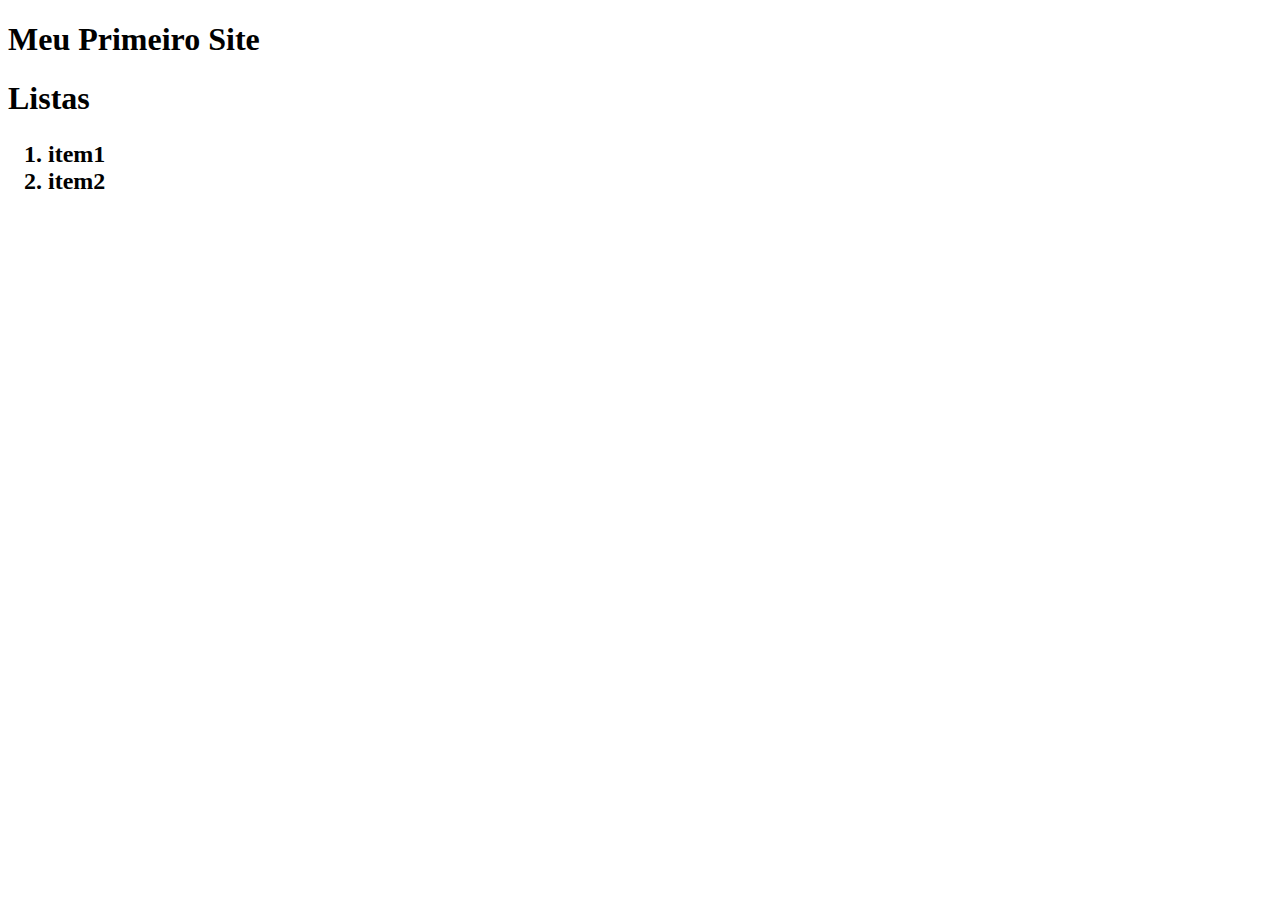
<file: AulaADS/index.html>
<!DOCTYPE html>
<html lang="pt-br">
<head>
    <meta charset="UTF-8">
    <meta name="viewport" content="width=device-width, initial-scale=1.0">
    <link rel="shortcut icon" href="icon-html.ico" type="image/x-icon">
    <title>Aula ADS</title>
</head>
<body>
    <h1>Meu Primeiro Site</h1>
    <h1>Listas</h1>
    <h2>
        <ol>
            <li>item1</li>
            <li>item2</li>
    </ol>
    </h2>
</body>
</html>
</file>
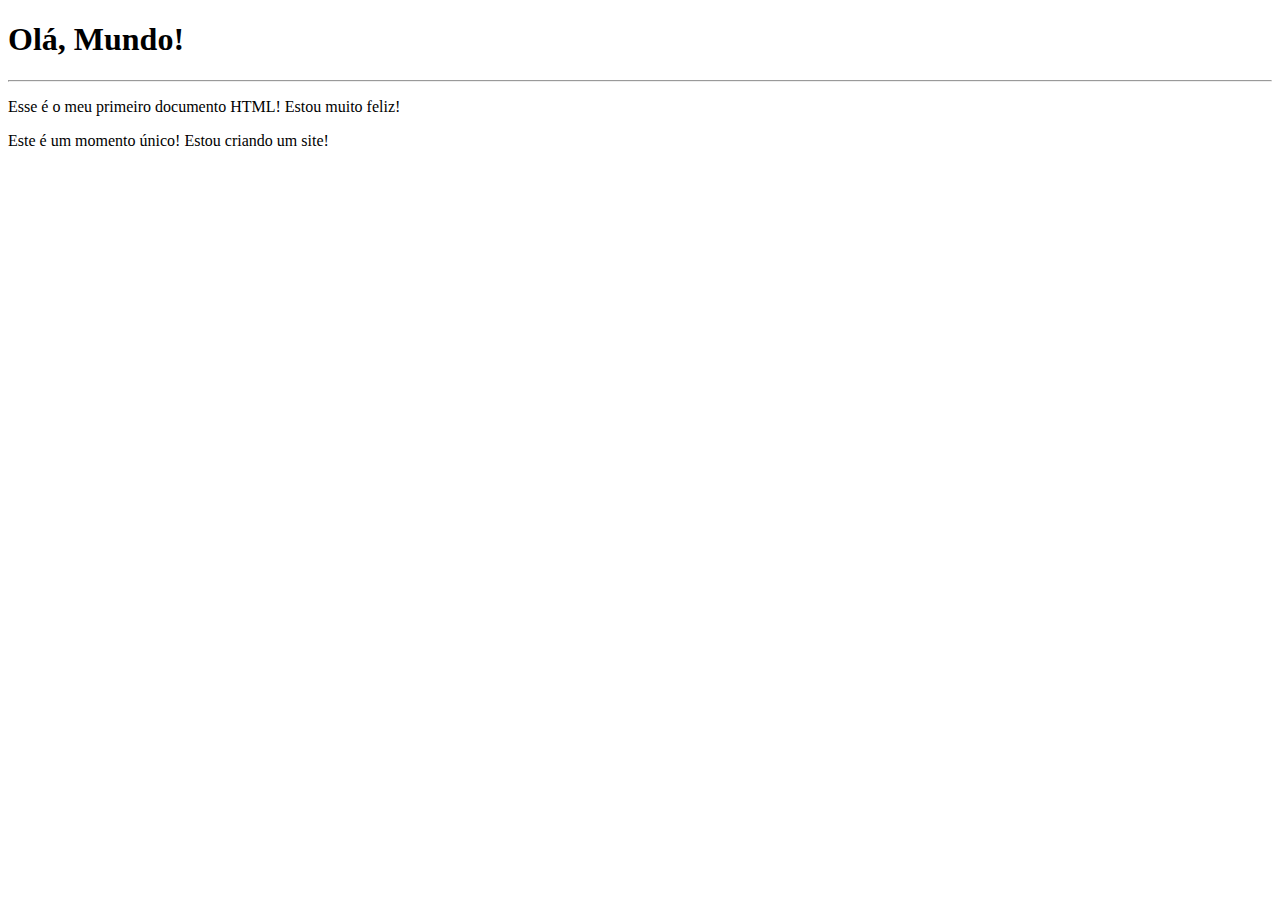
<file: ex001/index.html>
<!DOCTYPE html>
<html lang="pt-br">
<head>
    <meta charset="UTF-8">
    <meta name="viewport" content="width=device-width, initial-scale=1.0">
    <title>Meu primeiro exercício</title>
</head>
<body>
    <h1>Olá, Mundo!</h1>
    <hr>
    <p>Esse é o meu primeiro documento HTML! Estou muito feliz!</p>
    <p>Este é um momento único! Estou criando um site!</p>
</body>
</html>
</file>
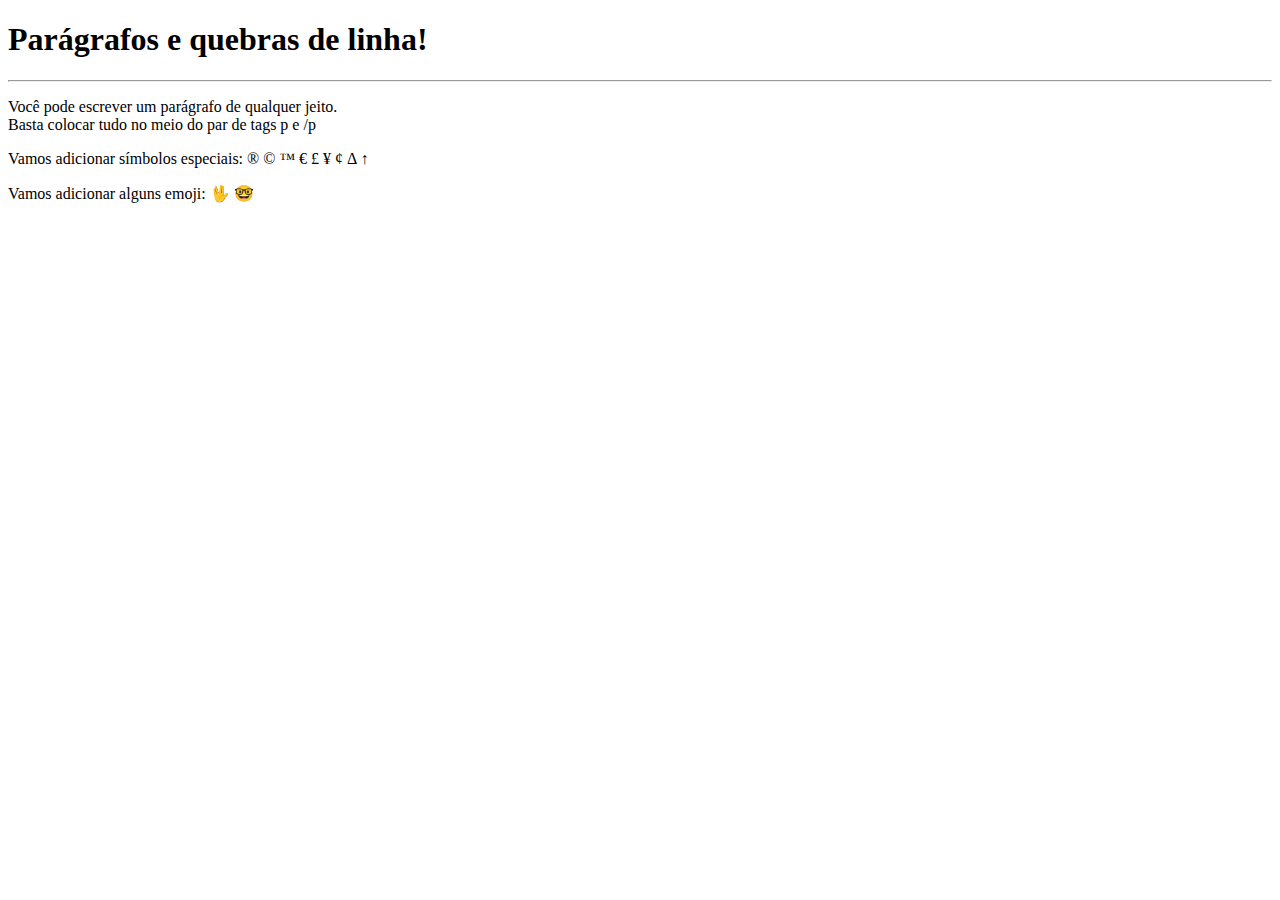
<file: ex002/index.html>
<!DOCTYPE html>
<html lang="pt-br">
<head>
    <meta charset="UTF-8">
    <meta name="viewport" content="width=device-width, initial-scale=1.0">
    <title>Parágrafos</title>
</head>
<body>
    <h1>Parágrafos e quebras de linha!</h1>
    <hr>
    <p>Você pode escrever
        um parágrafo de 
        qualquer jeito. <br>
        Basta colocar tudo 
        no meio do par de tags
        p e /p
    </p>
    <p>Vamos adicionar símbolos especiais:
        &reg;
        &copy;
        &trade;
        &euro;
        &pound;
        &yen;
        &cent;
        &Delta;
        &uarr;
    </p>
    <p>Vamos adicionar alguns emoji:
        &#x1F596;
        &#x1F913;
    </p>
</body>
</html>
</file>
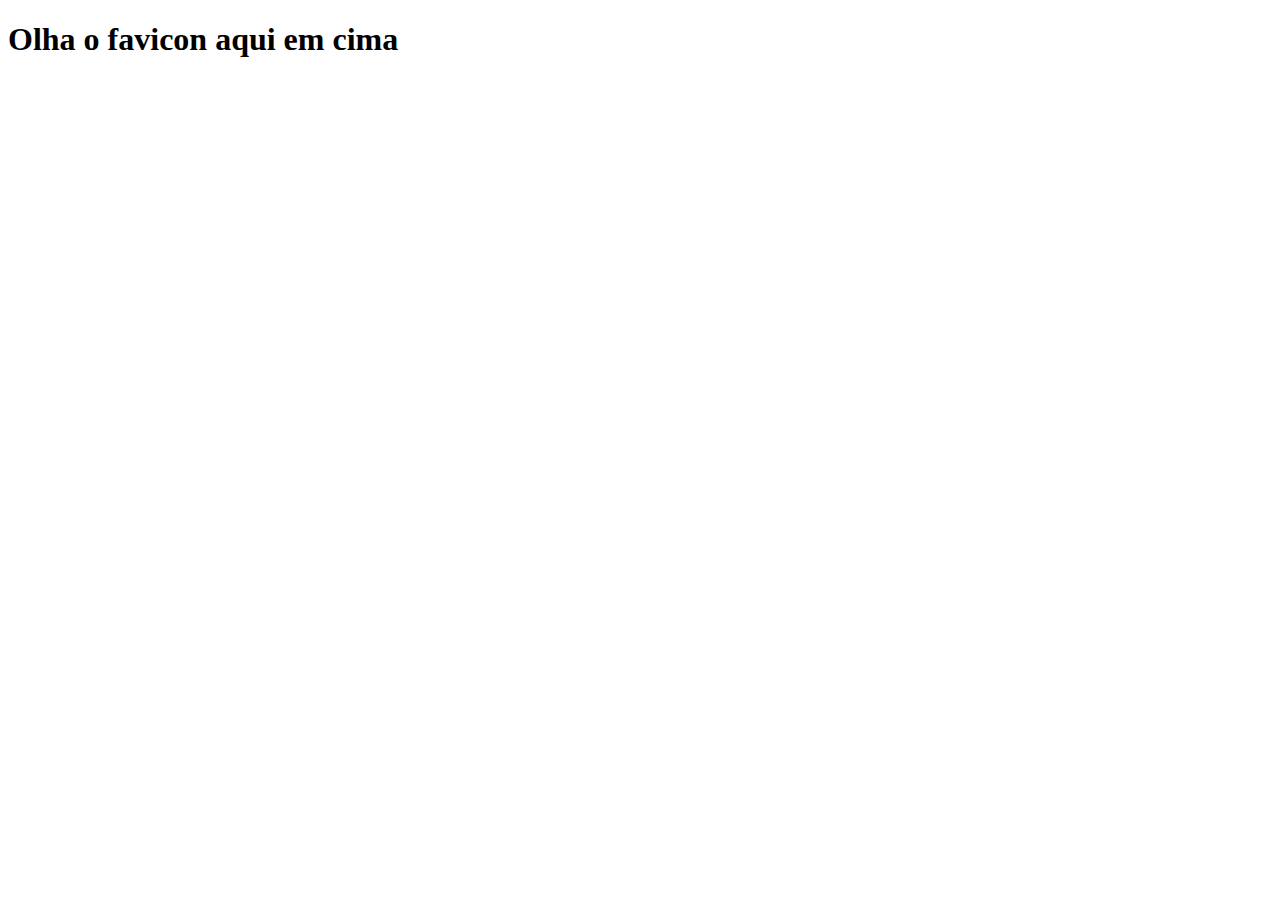
<file: ex004/index.html>
<!DOCTYPE html>
<html lang="pt-br">
<head>
    <meta charset="UTF-8">
    <meta name="viewport" content="width=device-width, initial-scale=1.0">
    <link rel="shortcut icon" href="icon-html.ico" type="image/x-icon">
    <title>Teste de favicon</title>
</head>
<body>
    <h1>Olha o favicon aqui em cima</h1>
</body>
</html>
</file>
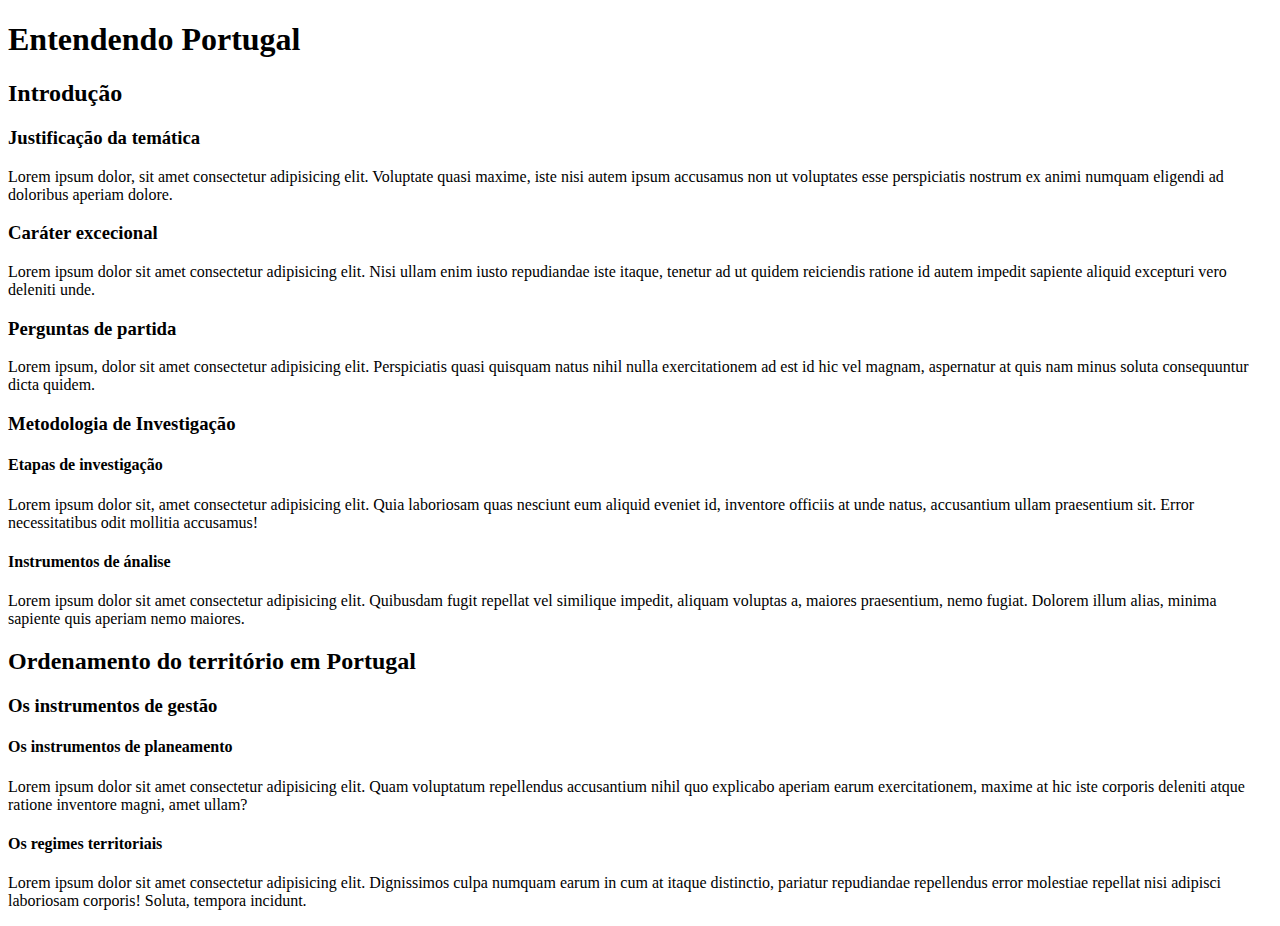
<file: ex006/index.html>
<!DOCTYPE html>
<html lang="pt-br">
<head>
    <meta charset="UTF-8">
    <meta name="viewport" content="width=device-width, initial-scale=1.0">
    <link rel="shortcut icon" href="icon-html.ico" type="image/x-icon">
    <title>Hierarquia de Títulos</title>
</head>
<body>
    <h1>Entendendo Portugal</h1>
    <h2>Introdução</h2>
    <h3>Justificação da temática</h3>
    <p>Lorem ipsum dolor, sit amet consectetur adipisicing elit. Voluptate quasi maxime, iste nisi autem ipsum accusamus non ut voluptates esse perspiciatis nostrum ex animi numquam eligendi ad doloribus aperiam dolore.</p>
    <h3>Caráter excecional</h3>
    <p>Lorem ipsum dolor sit amet consectetur adipisicing elit. Nisi ullam enim iusto repudiandae iste itaque, tenetur ad ut quidem reiciendis ratione id autem impedit sapiente aliquid excepturi vero deleniti unde.</p>
    <h3>Perguntas de partida</h3>
    <p>Lorem ipsum, dolor sit amet consectetur adipisicing elit. Perspiciatis quasi quisquam natus nihil nulla exercitationem ad est id hic vel magnam, aspernatur at quis nam minus soluta consequuntur dicta quidem.</p>
    <h3>Metodologia de Investigação</h3>
    <h4>Etapas de investigação</h4>
    <p>Lorem ipsum dolor sit, amet consectetur adipisicing elit. Quia laboriosam quas nesciunt eum aliquid eveniet id, inventore officiis at unde natus, accusantium ullam praesentium sit. Error necessitatibus odit mollitia accusamus!</p>
    <h4>Instrumentos de ánalise</h4>
    <p>Lorem ipsum dolor sit amet consectetur adipisicing elit. Quibusdam fugit repellat vel similique impedit, aliquam voluptas a, maiores praesentium, nemo fugiat. Dolorem illum alias, minima sapiente quis aperiam nemo maiores.</p>
    <h2>Ordenamento do território em Portugal</h2>
    <h3>Os instrumentos de gestão</h3>
    <h4>Os instrumentos de planeamento</h4>
    <p>Lorem ipsum dolor sit amet consectetur adipisicing elit. Quam voluptatum repellendus accusantium nihil quo explicabo aperiam earum exercitationem, maxime at hic iste corporis deleniti atque ratione inventore magni, amet ullam?</p>
    <h4>Os regimes territoriais</h4>
    <p>Lorem ipsum dolor sit amet consectetur adipisicing elit. Dignissimos culpa numquam earum in cum at itaque distinctio, pariatur repudiandae repellendus error molestiae repellat nisi adipisci laboriosam corporis! Soluta, tempora incidunt.</p>
</body>
</html>
</file>
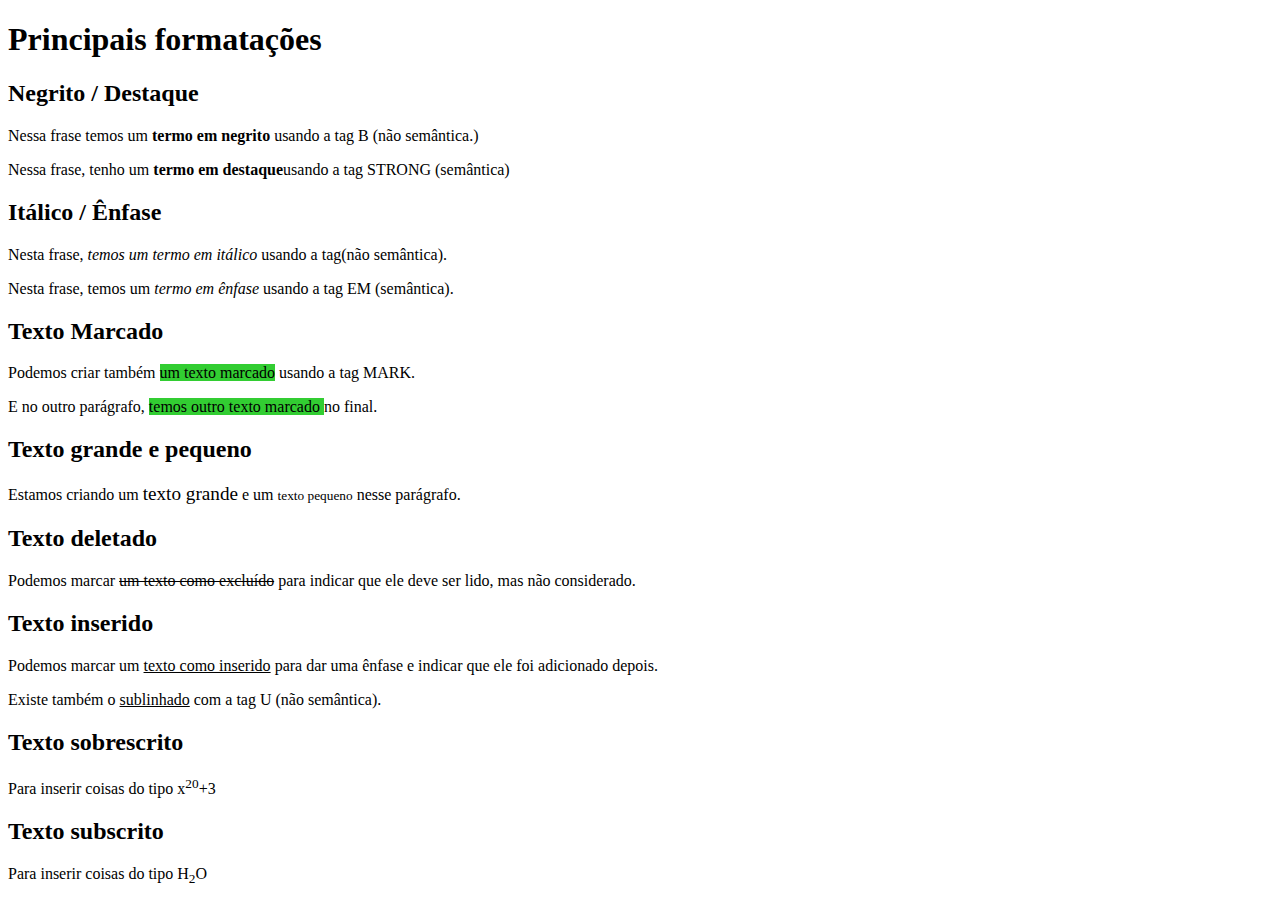
<file: ex008/index.html>
<!DOCTYPE html>
<html lang="pt-br">
<head>
    <meta charset="UTF-8">
    <meta name="viewport" content="width=device-width, initial-scale=1.0">
    <link rel="shortcut icon" href="icon-html.ico" type="image/x-icon">
    <title>Formatação de Textos</title>
    <style>
        mark{
           background-color: limegreen; 
        }
    </style>
</head>
<body>
    <h1>Principais formatações</h1>
    <h2>Negrito / Destaque</h2>
    <p>Nessa frase temos um <b>termo em negrito</b> usando a tag B (não semântica.)</p>
    <p>Nessa frase, tenho um <strong>termo em destaque</strong>usando a tag STRONG (semântica)</Strong></p>
    <h2>Itálico / Ênfase</h2>
    <p>Nesta frase, <i>temos um termo em itálico</i> usando a tag(não semântica).</p>
    <p>Nesta frase, temos um <em>termo em ênfase</em> usando a tag EM (semântica). </p>
    <h2>Texto Marcado</h2>
    <p>Podemos criar também <mark>um texto marcado</mark> usando a tag MARK.</p>
    <p>E no outro parágrafo, <mark>temos outro texto marcado </mark> no final.</p>
    <h2>Texto grande e pequeno</h2>
    <p>Estamos criando um <big>texto grande</big> e um <small>texto pequeno</small> nesse parágrafo.</p>
    <h2>Texto deletado</h2>
    <p>Podemos marcar <del>um texto como excluído</del> para indicar que ele deve ser lido, mas não considerado.</p>
    <h2>Texto inserido</h2>
    <p>Podemos marcar um <ins>texto como inserido</ins> para dar uma ênfase e indicar que ele foi adicionado depois.</p>
    <p>Existe também o <u>sublinhado</u> com a tag U (não semântica).</p>
    <h2>Texto sobrescrito</h2>
    <p>Para inserir coisas do tipo x<sup>20</sup>+3</p>
    <h2>Texto subscrito</h2>
    <p>Para inserir coisas do tipo H<sub>2</sub>O</p>
</body>
</html>
</file>
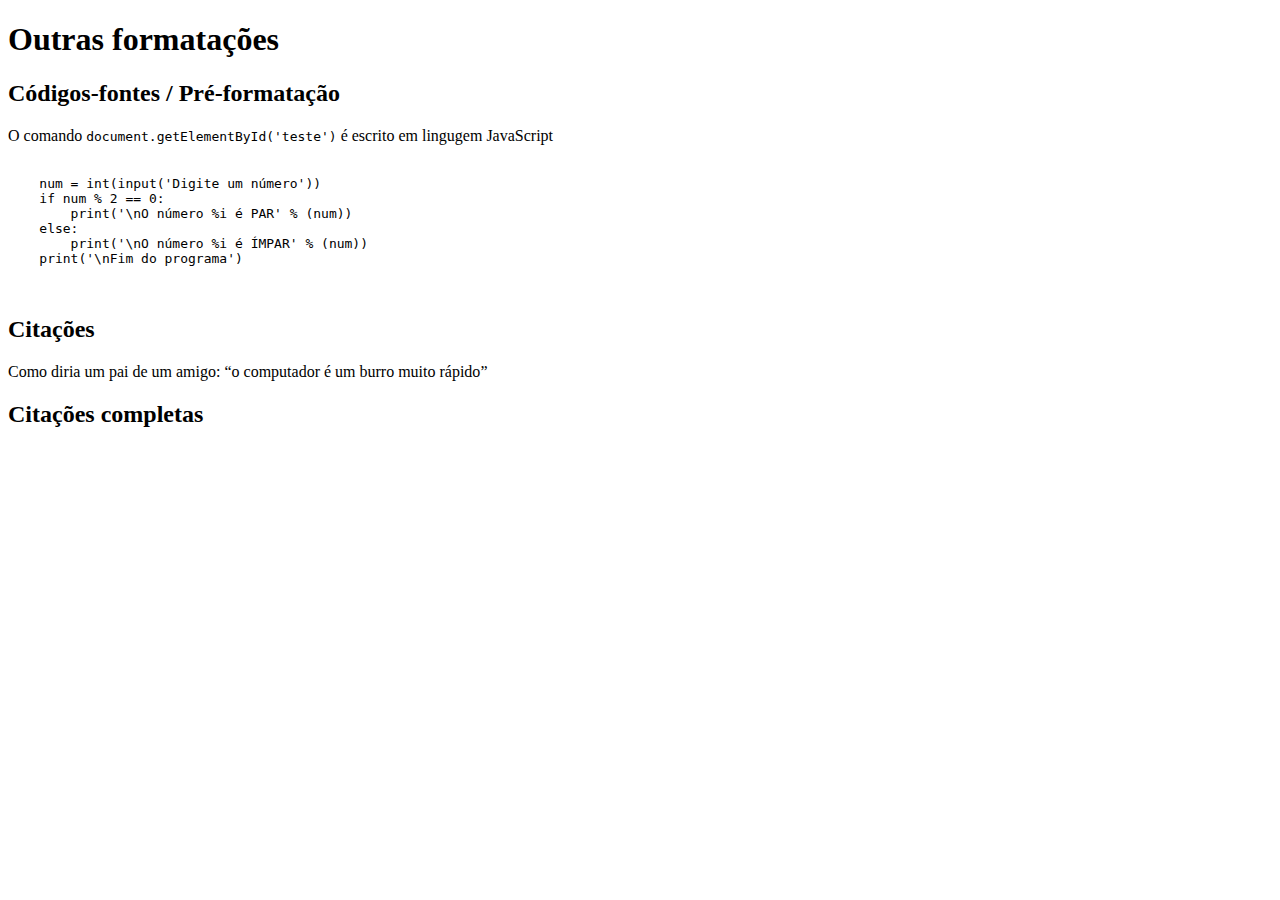
<file: ex009/index.html>
<!DOCTYPE html>
<html lang="pt-br">
<head>
    <meta charset="UTF-8">
    <meta name="viewport" content="width=device-width, initial-scale=1.0">
    <link rel="shortcut icon" href="icon-html.ico" type="image/x-icon">
    <title>Outras Formatações</title>
</head>
<body>
    <h1>Outras formatações</h1>
    <h2>Códigos-fontes / Pré-formatação</h2>
    <p>O comando <code>document.getElementById('teste')</code> é escrito em lingugem JavaScript</p>
    <pre>
        <code>
    num = int(input('Digite um número'))
    if num % 2 == 0:
        print('\nO número %i é PAR' % (num))
    else:
        print('\nO número %i é ÍMPAR' % (num))
    print('\nFim do programa')
        </code>
    </pre>
    <h2>Citações</h2>
    <p>Como diria um pai de um amigo: <q>o computador é um burro muito rápido</q></p>
    <h2>Citações completas</h2>
    
</body>
</html>
</file>
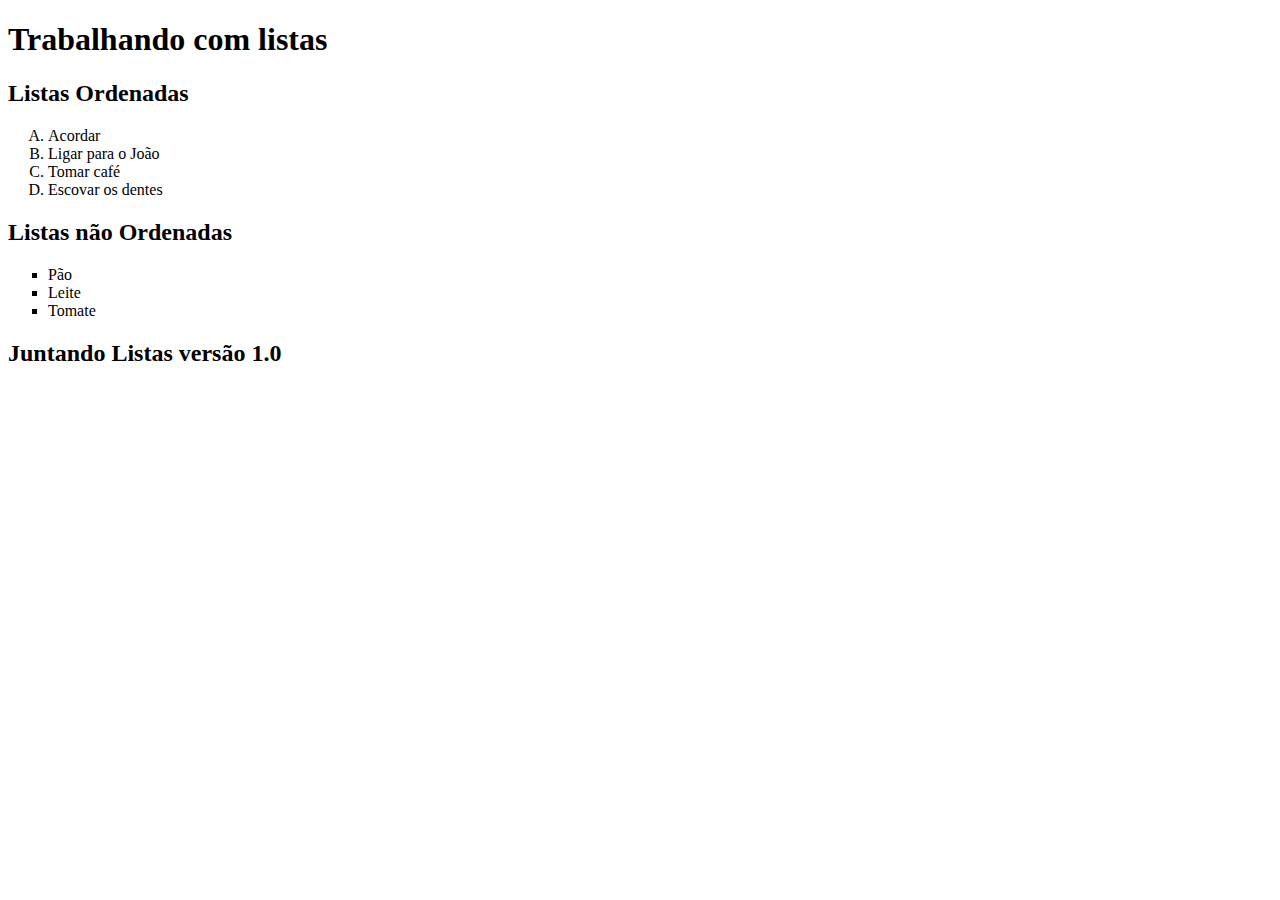
<file: ex010/index.html>
<!DOCTYPE html>
<html lang="pt-br">
<head>
    <meta charset="UTF-8">
    <meta name="viewport" content="width=device-width, initial-scale=1.0">
    <link rel="shortcut icon" href="icon-html.ico" type="image/x-icon">
    <title>Listas</title>
</head>
<body>
    <h1>Trabalhando com listas</h1>
    <h2>Listas Ordenadas</h2>
    <ol type="A">
        <li>Acordar</li>
        <li>Ligar para o João</li>
        <li>Tomar café</li>
        <li>Escovar os dentes</li>
    </ol>
    <h2>Listas não Ordenadas</h2>
    <ul type="square">
        <li>Pão</li>
        <li>Leite</li>
        <li>Tomate</li>

    </ul>
    <h2>Juntando Listas versão 1.0</h2>
</body>
</html>
</file>
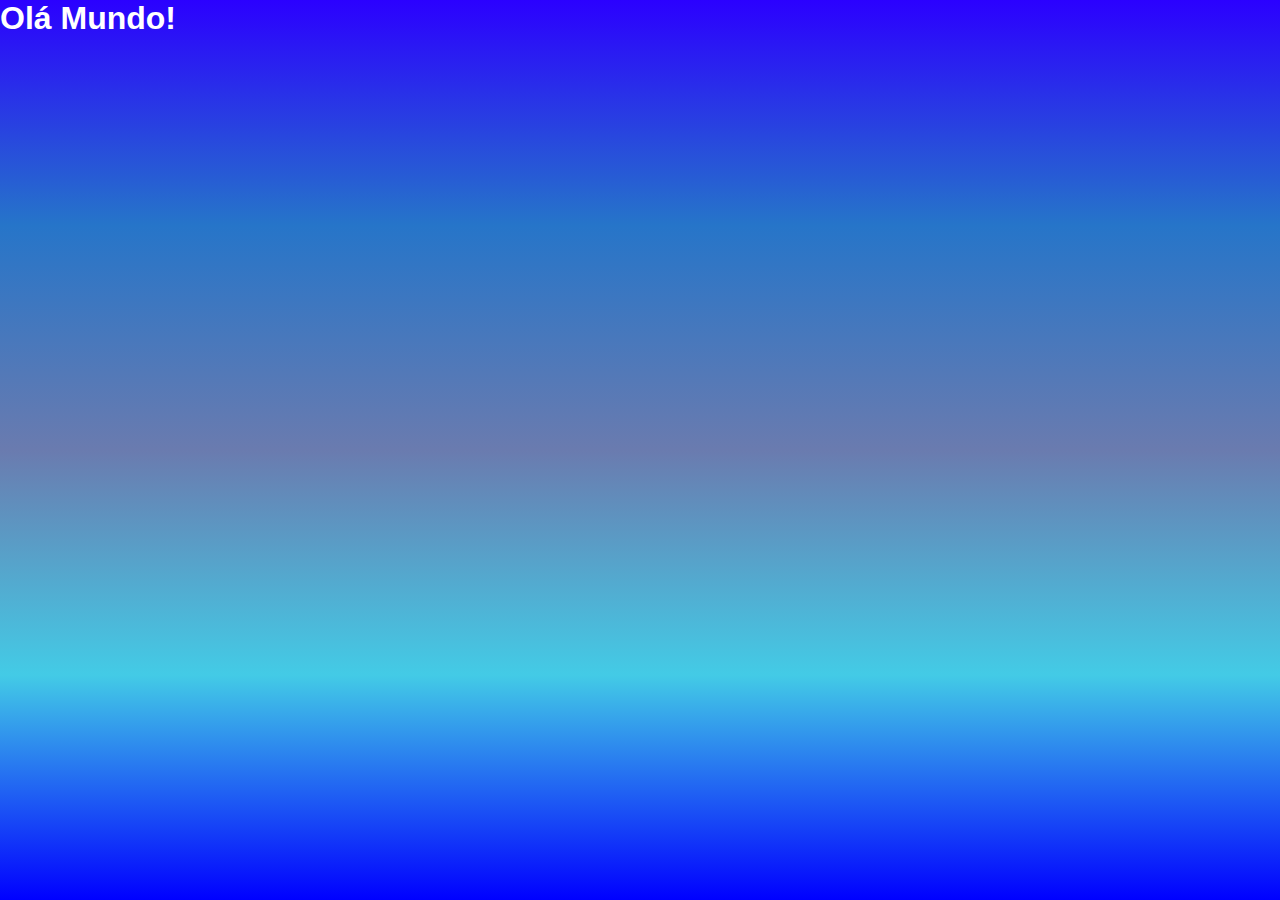
<file: Práticas-HTML/index.html>
<!DOCTYPE html>
<html lang="pt-br">
<head>
    <meta charset="UTF-8">
    <meta name="viewport" content="width=device-width, initial-scale=1.0">
    <link rel="stylesheet" href="styles.css">
    <title>Home</title>
</head>
<body>
    <h1>Olá Mundo!</h1>
</body>
</html>
</file>
<file: Práticas-HTML/styles.css>
/* Estilos Globais */
* {
    margin: 0;
    padding: 0;
    box-sizing: border-box;
}
body {
    font-family: -apple-system, BlinkMacSystemFont, sans-serif;
    background:  linear-gradient(rgb(43, 0, 255) 0%, rgb(38, 117, 201) 25%, rgb(106, 123, 175) 50%, rgb(67, 203, 230) 75%, blue 100%);
    background-size: cover;
    color: #fff;
    height: 100vh; /* Altura total da viewport */
    display: flex;
    flex-direction: column; /* Para organizar o header fixo no topo */
}
</file>
